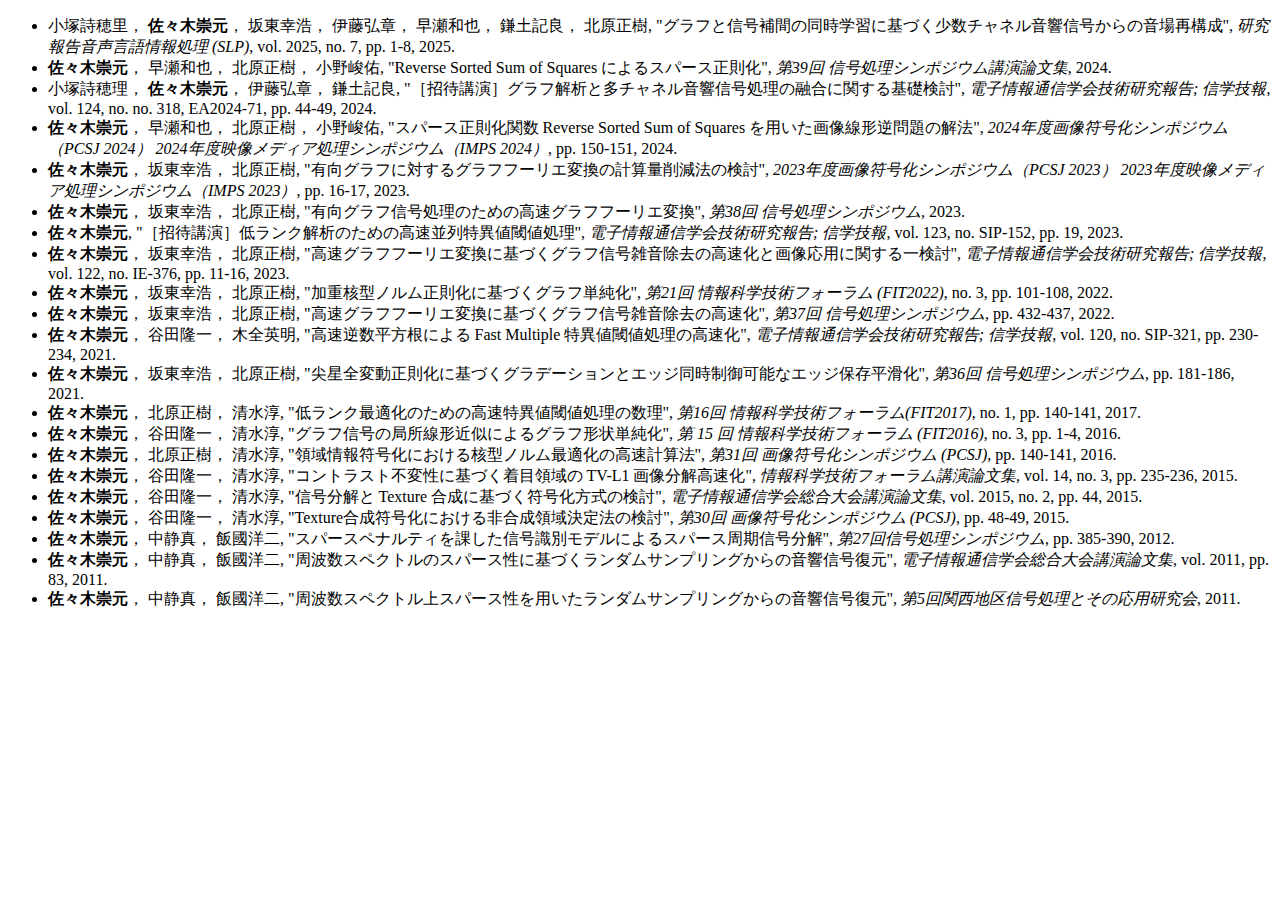
<file: templates/domestic_conference.html>
<!DOCTYPE html>
<html lang="ja">
<head>
    <meta charset="UTF-8">
    <title>Publication List</title>
</head>
<body>
<ul>
  <li>小塚詩穂里， <b>佐々木崇元</b>， 坂東幸浩， 伊藤弘章， 早瀬和也， 鎌土記良， 北原正樹, "グラフと信号補間の同時学習に基づく少数チャネル音響信号からの音場再構成", <i>研究報告音声言語情報処理 (SLP)</i>, vol. 2025, no. 7, pp. 1-8, 2025.</li>
  <li><b>佐々木崇元</b>， 早瀬和也， 北原正樹， 小野峻佑, "Reverse Sorted Sum of Squares によるスパース正則化", <i>第39回 信号処理シンポジウム講演論文集</i>, 2024.</li>
  <li>小塚詩穂理， <b>佐々木崇元</b>， 伊藤弘章， 鎌土記良, "［招待講演］グラフ解析と多チャネル音響信号処理の融合に関する基礎検討", <i>電子情報通信学会技術研究報告; 信学技報</i>, vol. 124, no. no. 318, EA2024-71, pp. 44-49, 2024.</li>
  <li><b>佐々木崇元</b>， 早瀬和也， 北原正樹， 小野峻佑, "スパース正則化関数 Reverse Sorted Sum of Squares を用いた画像線形逆問題の解法", <i>2024年度画像符号化シンポジウム（PCSJ 2024） 2024年度映像メディア処理シンポジウム（IMPS 2024）</i>, pp. 150-151, 2024.</li>
  <li><b>佐々木崇元</b>， 坂東幸浩， 北原正樹, "有向グラフに対するグラフフーリエ変換の計算量削減法の検討", <i>2023年度画像符号化シンポジウム（PCSJ 2023） 2023年度映像メディア処理シンポジウム（IMPS 2023）</i>, pp. 16-17, 2023.</li>
  <li><b>佐々木崇元</b>， 坂東幸浩， 北原正樹, "有向グラフ信号処理のための高速グラフフーリエ変換", <i>第38回 信号処理シンポジウム</i>, 2023.</li>
  <li><b>佐々木崇元</b>, "［招待講演］低ランク解析のための高速並列特異値閾値処理", <i>電子情報通信学会技術研究報告; 信学技報</i>, vol. 123, no. SIP-152, pp. 19, 2023.</li>
  <li><b>佐々木崇元</b>， 坂東幸浩， 北原正樹, "高速グラフフーリエ変換に基づくグラフ信号雑音除去の高速化と画像応用に関する一検討", <i>電子情報通信学会技術研究報告; 信学技報</i>, vol. 122, no. IE-376, pp. 11-16, 2023.</li>
  <li><b>佐々木崇元</b>， 坂東幸浩， 北原正樹, "加重核型ノルム正則化に基づくグラフ単純化", <i>第21回 情報科学技術フォーラム (FIT2022)</i>, no. 3, pp. 101-108, 2022.</li>
  <li><b>佐々木崇元</b>， 坂東幸浩， 北原正樹, "高速グラフフーリエ変換に基づくグラフ信号雑音除去の高速化", <i>第37回 信号処理シンポジウム</i>, pp. 432-437, 2022.</li>
  <li><b>佐々木崇元</b>， 谷田隆一， 木全英明, "高速逆数平方根による Fast Multiple 特異値閾値処理の高速化", <i>電子情報通信学会技術研究報告; 信学技報</i>, vol. 120, no. SIP-321, pp. 230-234, 2021.</li>
  <li><b>佐々木崇元</b>， 坂東幸浩， 北原正樹, "尖星全変動正則化に基づくグラデーションとエッジ同時制御可能なエッジ保存平滑化", <i>第36回 信号処理シンポジウム</i>, pp. 181-186, 2021.</li>
  <li><b>佐々木崇元</b>， 北原正樹， 清水淳, "低ランク最適化のための高速特異値閾値処理の数理", <i>第16回 情報科学技術フォーラム(FIT2017)</i>, no. 1, pp. 140-141, 2017.</li>
  <li><b>佐々木崇元</b>， 谷田隆一， 清水淳, "グラフ信号の局所線形近似によるグラフ形状単純化", <i>第 15 回 情報科学技術フォーラム (FIT2016)</i>, no. 3, pp. 1-4, 2016.</li>
  <li><b>佐々木崇元</b>， 北原正樹， 清水淳, "領域情報符号化における核型ノルム最適化の高速計算法", <i>第31回 画像符号化シンポジウム (PCSJ)</i>, pp. 140-141, 2016.</li>
  <li><b>佐々木崇元</b>， 谷田隆一， 清水淳, "コントラスト不変性に基づく着目領域の TV-L1 画像分解高速化", <i>情報科学技術フォーラム講演論文集</i>, vol. 14, no. 3, pp. 235-236, 2015.</li>
  <li><b>佐々木崇元</b>， 谷田隆一， 清水淳, "信号分解と Texture 合成に基づく符号化方式の検討", <i>電子情報通信学会総合大会講演論文集</i>, vol. 2015, no. 2, pp. 44, 2015.</li>
  <li><b>佐々木崇元</b>， 谷田隆一， 清水淳, "Texture合成符号化における非合成領域決定法の検討", <i>第30回 画像符号化シンポジウム (PCSJ)</i>, pp. 48-49, 2015.</li>
  <li><b>佐々木崇元</b>， 中静真， 飯國洋二, "スパースペナルティを課した信号識別モデルによるスパース周期信号分解", <i>第27回信号処理シンポジウム</i>, pp. 385-390, 2012.</li>
  <li><b>佐々木崇元</b>， 中静真， 飯國洋二, "周波数スペクトルのスパース性に基づくランダムサンプリングからの音響信号復元", <i>電子情報通信学会総合大会講演論文集</i>, vol. 2011, pp. 83, 2011.</li>
  <li><b>佐々木崇元</b>， 中静真， 飯國洋二, "周波数スペクトル上スパース性を用いたランダムサンプリングからの音響信号復元", <i>第5回関西地区信号処理とその応用研究会</i>, 2011.</li>
</ul>
</body>
</html>
</file>
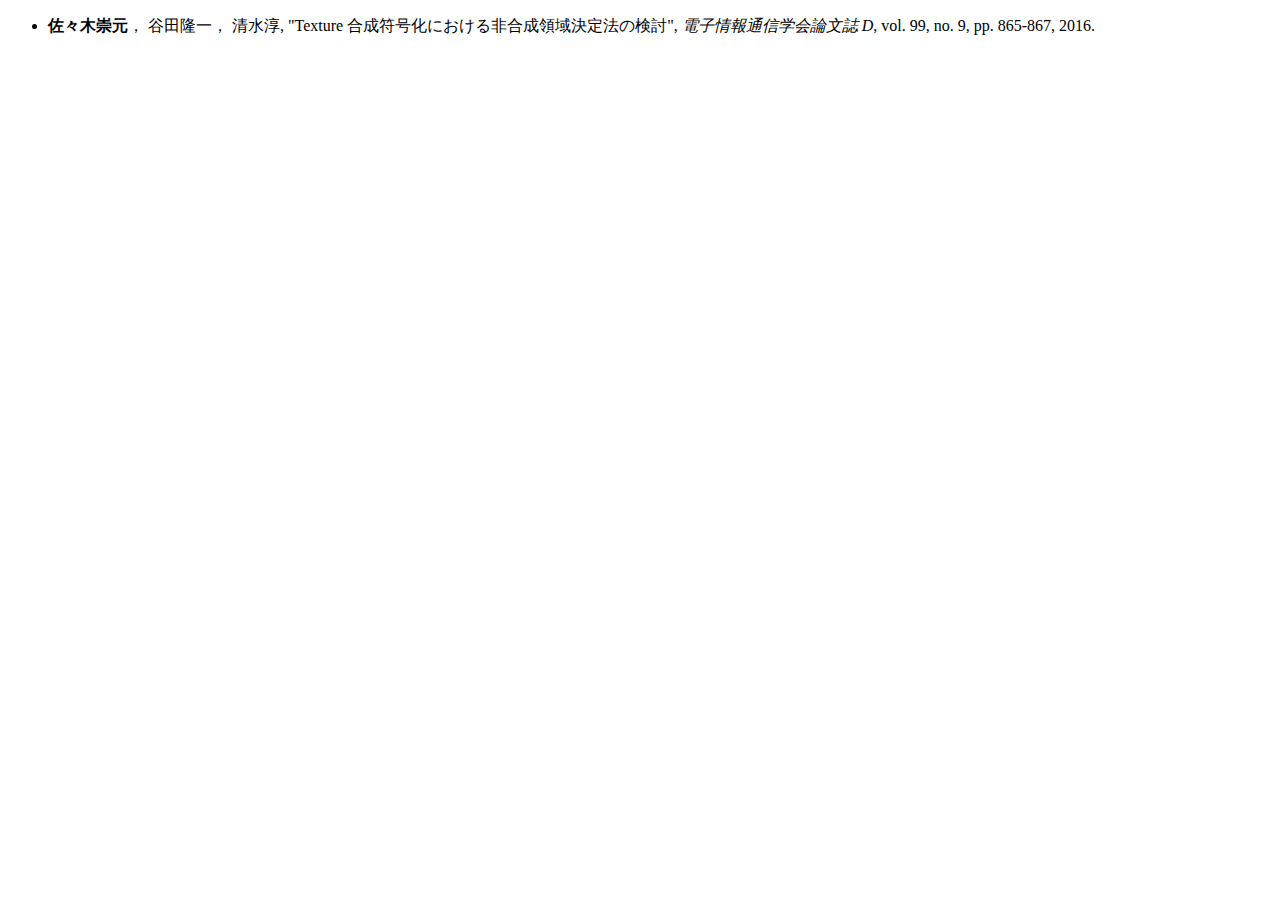
<file: templates/domestic_journal.html>
<!DOCTYPE html>
<html lang="ja">
<head>
    <meta charset="UTF-8">
    <title>Publication List</title>
</head>
<body>
<ul>
  <li><b>佐々木崇元</b>， 谷田隆一， 清水淳, "Texture 合成符号化における非合成領域決定法の検討", <i>電子情報通信学会論文誌 D</i>, vol. 99, no. 9, pp. 865-867, 2016.</li>
</ul>
</body>
</html>
</file>
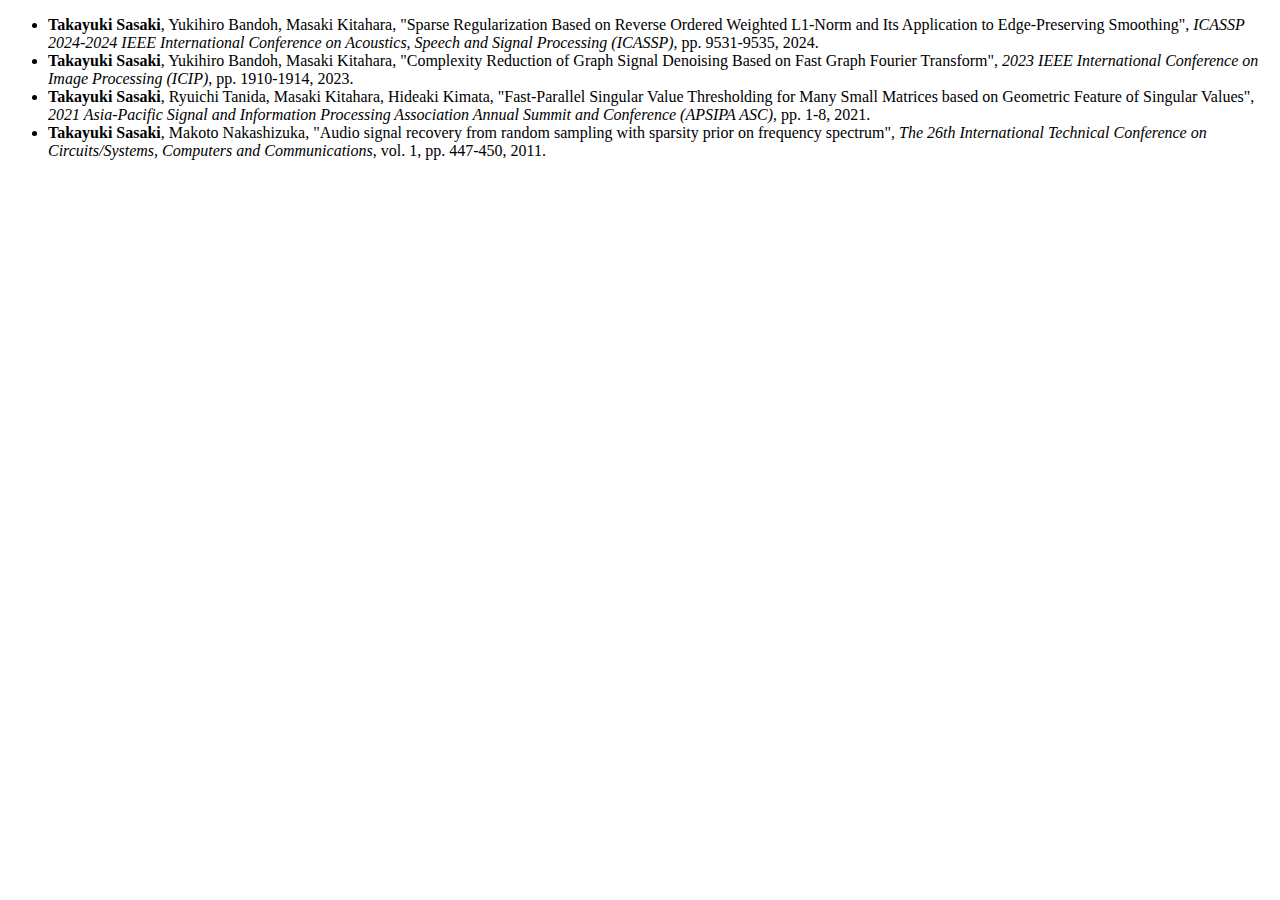
<file: templates/international_conference.html>
<!DOCTYPE html>
<html lang="ja">
<head>
    <meta charset="UTF-8">
    <title>Publication List</title>
</head>
<body>
<ul>
  <li><b>Takayuki Sasaki</b>, Yukihiro Bandoh, Masaki Kitahara, "Sparse Regularization Based on Reverse Ordered Weighted L1-Norm and Its Application to Edge-Preserving Smoothing", <i>ICASSP 2024-2024 IEEE International Conference on Acoustics, Speech and Signal Processing (ICASSP)</i>, pp. 9531-9535, 2024.</li>
  <li><b>Takayuki Sasaki</b>, Yukihiro Bandoh, Masaki Kitahara, "Complexity Reduction of Graph Signal Denoising Based on Fast Graph Fourier Transform", <i>2023 IEEE International Conference on Image Processing (ICIP)</i>, pp. 1910-1914, 2023.</li>
  <li><b>Takayuki Sasaki</b>, Ryuichi Tanida, Masaki Kitahara, Hideaki Kimata, "Fast-Parallel Singular Value Thresholding for Many Small Matrices based on Geometric Feature of Singular Values", <i>2021 Asia-Pacific Signal and Information Processing Association Annual Summit and Conference (APSIPA ASC)</i>, pp. 1-8, 2021.</li>
  <li><b>Takayuki Sasaki</b>, Makoto Nakashizuka, "Audio signal recovery from random sampling with sparsity prior on frequency spectrum", <i>The 26th International Technical Conference on Circuits/Systems, Computers and Communications</i>, vol. 1, pp. 447-450, 2011.</li>
</ul>
</body>
</html>
</file>
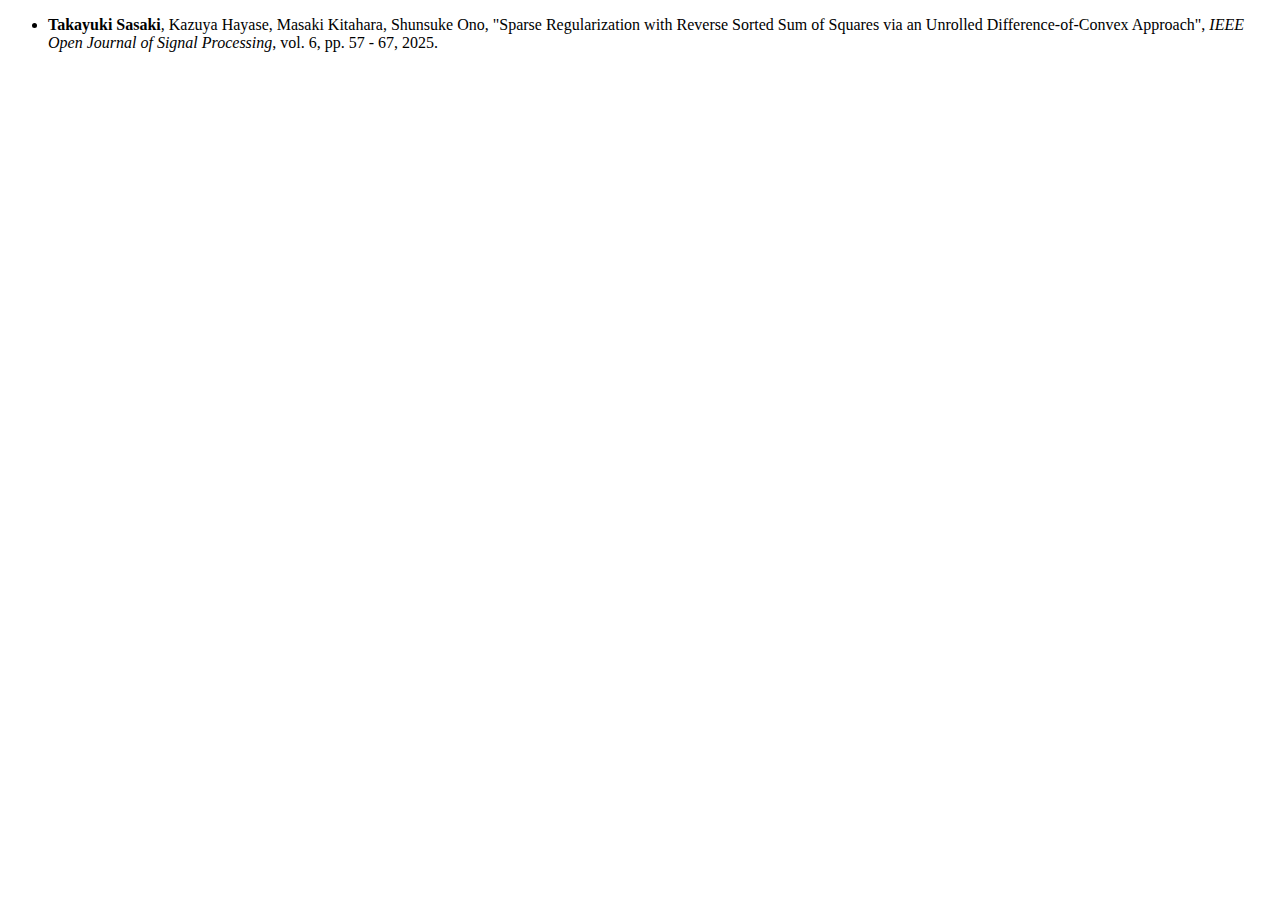
<file: templates/international_journal.html>
<!DOCTYPE html>
<html lang="ja">
<head>
    <meta charset="UTF-8">
    <title>Publication List</title>
</head>
<body>
<ul>
  <li><b>Takayuki Sasaki</b>, Kazuya Hayase, Masaki Kitahara, Shunsuke Ono, "Sparse Regularization with Reverse Sorted Sum of Squares via an Unrolled Difference-of-Convex Approach", <i>IEEE Open Journal of Signal Processing</i>, vol. 6, pp. 57 - 67, 2025.</li>
</ul>
</body>
</html>
</file>
